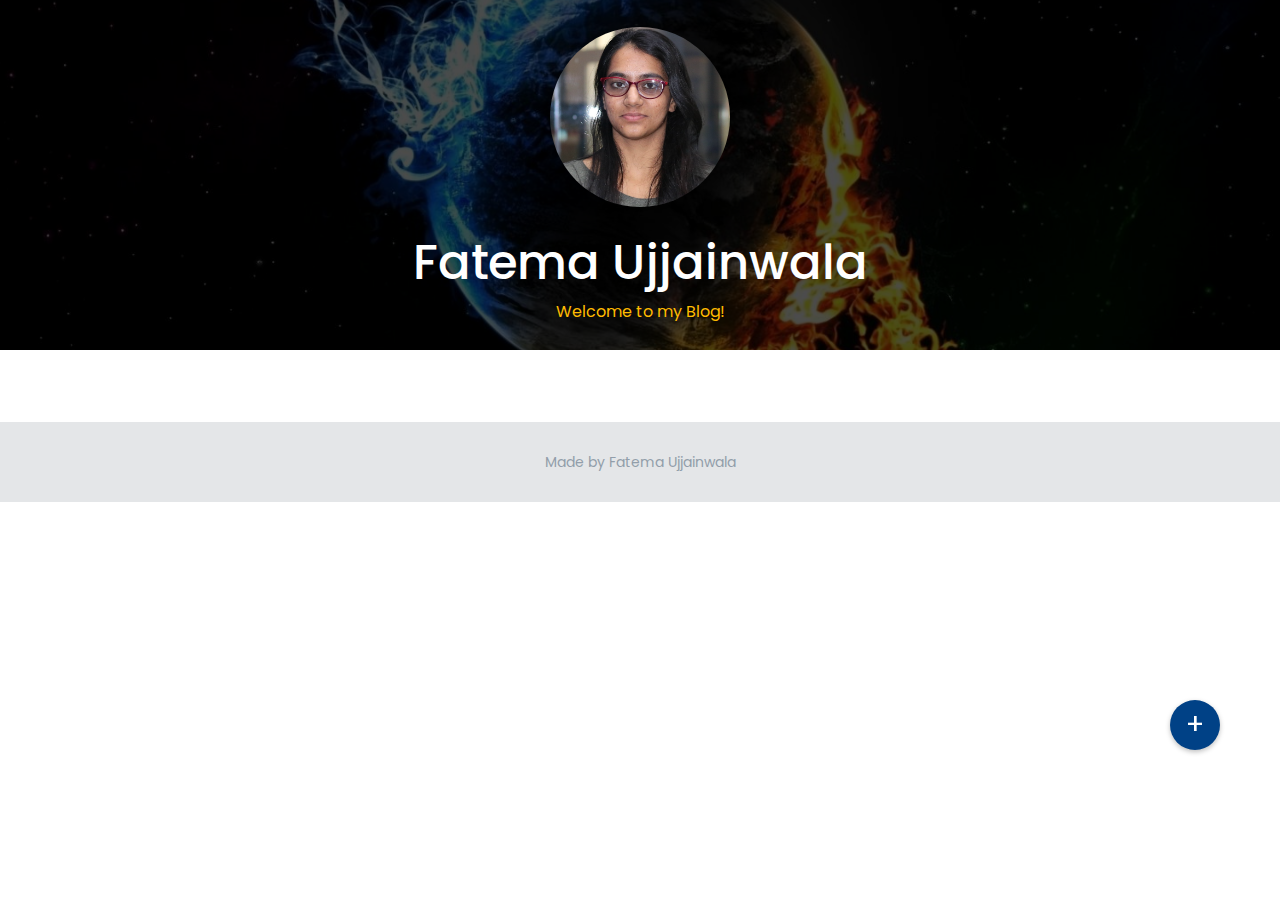
<file: index.html>
<!DOCTYPE html>
<html lang="en">
  <head>
    <meta charset="UTF-8" />
    <meta http-equiv="X-UA-Compatible" content="IE=edge" />
    <meta name="viewport" content="width=device-width, initial-scale=1.0" />
    <title>My Blog</title>
    <link rel="stylesheet" href="styles/style.css" />
  </head>
  <body class="home-page">
    <header>
      <div class="profile-image"></div>
      <div class="profile-name">Fatema Ujjainwala</div>
      <div class="profile-caption">Welcome to my Blog!</div>
    </header>
    <main>
      <div class="main-container blog-posts"></div>
    </main>
    <footer>
      <p>Made by Fatema Ujjainwala</p>
    </footer>
    <div class="add-post">
      <a href="new-post.html">
        <div class="nav-button new-post-button">+</div>
      </a>
    </div>
    <script src="js/main.js"></script>
  </body>
</html>
</file>
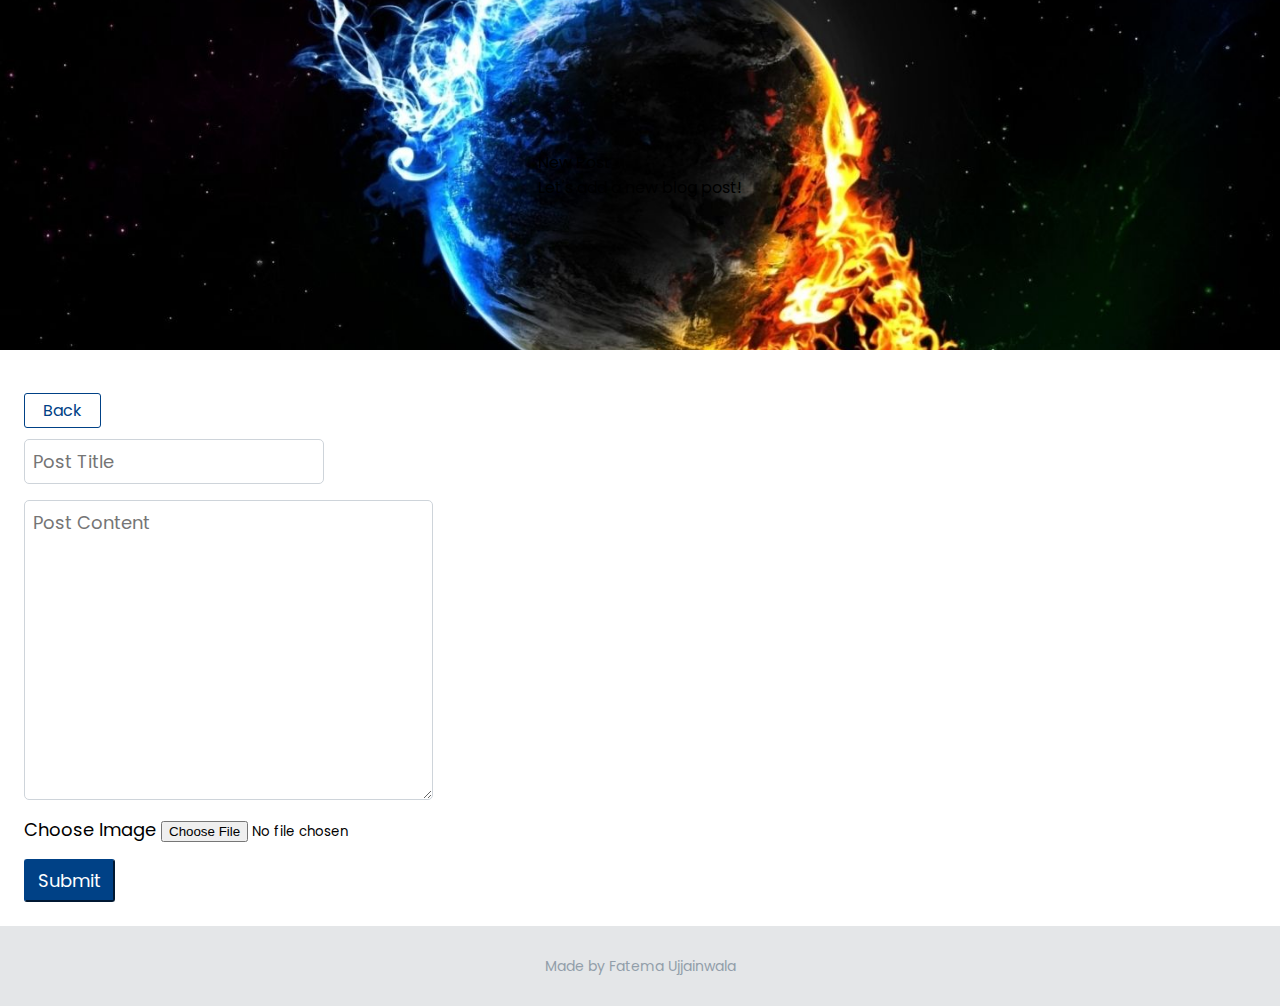
<file: new-post.html>
<!DOCTYPE html>
<html>
    <head>
        <meta charset="utf-8">
        <meta http-equiv="X-UA-Compatible" content="IE=edge">
        <title>New Post</title>
        <meta name="description" content="">
        <meta name="viewport" content="width=device-width, initial-scale=1">
        <link rel="stylesheet" href="styles/style.css">
        <link rel="stylesheet" href="styles/new-post.css">
    </head>
    <body>
        <div class="container new-post-page">
            <header>
                <div class="header-container">
                        <div class="title">New Post</div>
                        <div class="subtext">
                            Let's add a new blog post!
                        </div>
                </div>
            </header>
            <div class="main">
                <div class="main-container">
                    <div class="navigation">
                        <a href="index.html">Back</a>
                    </div>
                    <div class="form-container">
                        <form id="formPost">
                            <input id="form-post-title" type="text" name="post-title" placeholder="Post Title"/>
                            <textarea id="form-post-content" name="post-content" placeholder="Post Content"></textarea>
                            <div>
                                <label>Choose Image</label>
                                <input id="form-post-image" type="file" name="post-image" accept="image/*">
                            </div>
                            <button id="form-post-submit" type="button" onclick="submitNewPost()">Submit</button>
                        </form>
                    </div>
                </div>
            </div>
            <footer>
                <p>Made by Fatema Ujjainwala</p>
            </footer>
        </div>
        <script src="js/new-post.js"></script>
    </body>
</html>
</file>
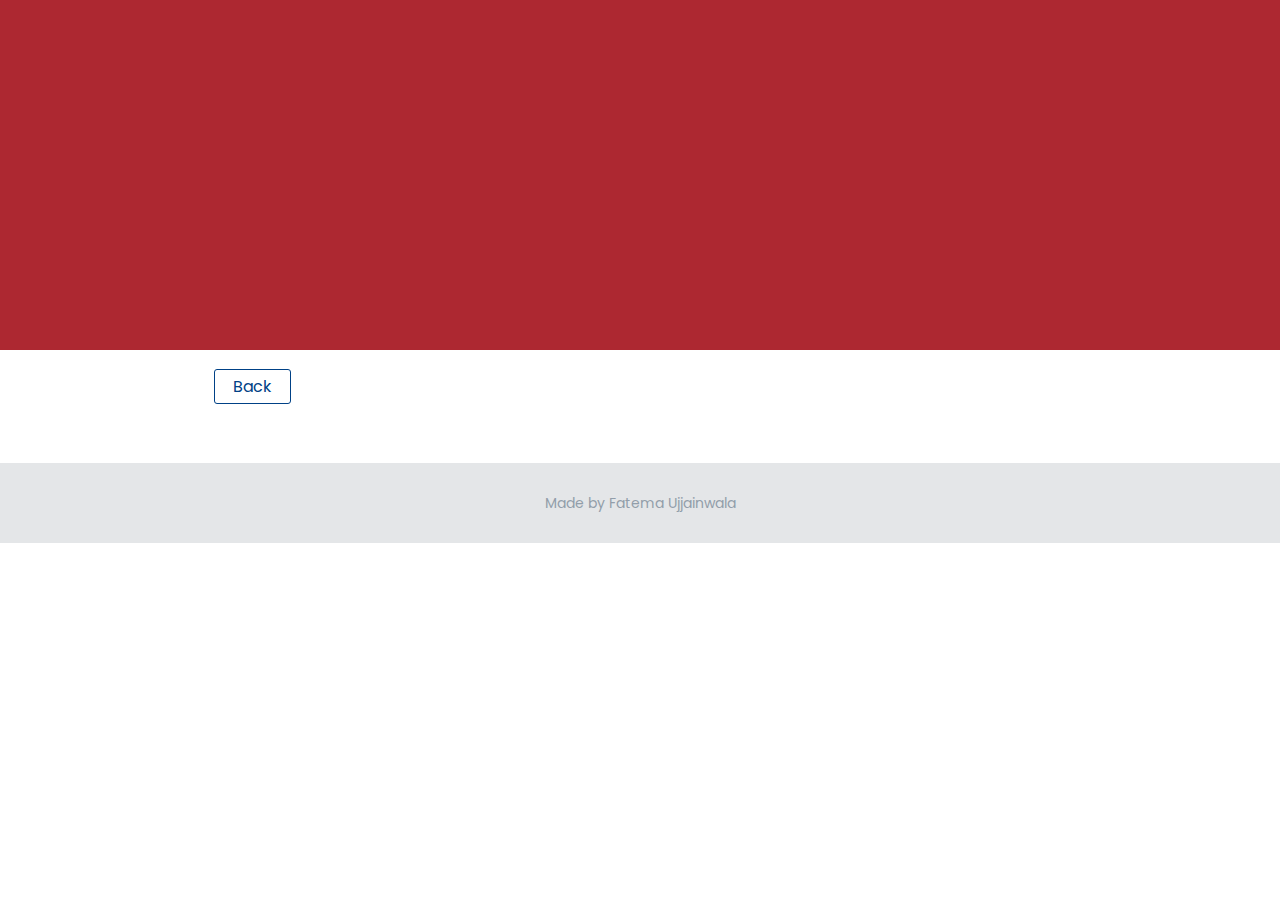
<file: show-post.html>
<!DOCTYPE html>
<html lang="en">
  <head>
    <meta charset="UTF-8" />
    <meta http-equiv="X-UA-Compatible" content="IE=edge" />
    <meta name="viewport" content="width=device-width, initial-scale=1.0" />
    <link rel="stylesheet" href="styles/style.css" />
    <link rel="stylesheet" href="styles/show-post-style.css" />
    <title>Show Post</title>
  </head>
  <body>
    <header>
      <div id="individual-post-image"></div>
    </header>
    <main>
      <div class="main-container">
        <div class="navigation"><a href="index.html">Back </a></div>
        <div class="post-container">
          <div id="individual-post-title"><h2></h2></div>
          <div id="individual-post-date"><p></p></div>
          <div id="individual-post-text"><p></p></div>
        </div>
      </div>
    </main>
    <footer>
      <p>Made by Fatema Ujjainwala</p>
    </footer>
    <script src="/js/post.js"></script>
  </body>
</html>
</file>
<file: styles/style.css>
@import url("https://fonts.googleapis.com/css2?family=Poppins:wght@100;200;300;400;500;600&display=swap");

* {
  margin: 0;
  padding: 0;
  list-style: none;
  text-decoration: none;
  box-sizing: border-box;
  font-family: "Poppins", sans-serif;
}

header {
  min-height: 350px;
  background-color: #ad2831;
  display: flex;
  justify-content: center;
  align-items: center;
  flex-direction: column;
  background-size: cover;
  background-position: center;
  position: relative;
}

.home-page header,.new-post-page header {
  background-image: url(/images/header-backdrop.jpeg);
}


header > * {
  z-index: 1;
}

.home-page header::after {
  content: "";
  position: absolute;
  top: 0;
  bottom: 0;
  right: 0;
  left: 0;
  background-color: rgba(0, 0, 0, 0.7);
}

.profile-image {
  width: 180px;
  height: 180px;
  background-color: #fff;
  border-radius: 50%;
  margin-bottom: 20px;
  background-image: url(/images/profile-photo.png);
  background-size: cover;
  background-position: center;
}

.profile-name {
  color: #fff;
  font-size: 3rem;
  font-weight: 500;
}

.profile-caption {
  color: #ffbb00;
}

main {
  background-color: #fff;
  display: flex;
  justify-content: center;
  align-items: center;
}

.main-container {
  width: 100%;
  padding: 24px;
  display: flex;
  flex-wrap: wrap;
  margin-top: 24px;
  justify-content: center;
  align-items: center;
}

a {
  color: #000;
}

.post {
  display: flex;
  flex-direction: column;
  justify-content: center;
  align-items: center;
  margin: 16px 24px;
  max-width: 350px;
  min-height: 300px;
  transition: all 0.3s ease-in-out;
  cursor: pointer;
  border-radius: 8px;
  border: 1px solid #d3d3d3;
}

.post:hover {
  transform: scale(1.05);
  border-radius: 8px;
  box-shadow: 0 1.5rem 3rem 0 rgba(0, 0, 0, 0.2);
}

.post-image {
  height: 150px;
  width: 348px;
  border-radius: 8px 8px 0px 0x;
}

.post-content {
  padding: 12px;
  background-color: #fff;
  border-radius: 8px;
}

.post-content .post-title {
  margin-top: 12px;
  margin-bottom: 12px;
  height: 60px;
}

.post-content .post-title h2 {
  font-weight: 400;
  font-size: 20px;
}
.post-content .post-text {
  overflow: hidden;
  height: 80px;
  width: 300px;
}

.post-content .post-text p {
  font-size: 14px;
  font-weight: 300;
  color: #767676;
  text-align: left;
}

.post-content .post-date {
  display: flex;
  justify-content: flex-end;
  margin-top: 16px;
  height: 30px;
}
.post-content .post-date p {
  font-size: 12px;
  color: #afafb0;
  font-weight: 300;
}

footer {
  min-height: 80px;
  background-color: #e4e6e8;
  display: flex;
  justify-content: center;
  align-items: center;
  color: #929eaa;
  font-size: 14px;
}

.add-post {
  cursor: pointer;
  position: fixed;
  bottom: 150px;
  right: 60px;
  width: 50px;
  height: 50px;
  border-radius: 50%;
  background-color: #004186;
  box-shadow: 0 2px 5px 0 rgba(0, 0, 0, 0.25);
  display: flex;
  justify-content: center;
  align-items: center;
  transition: all 0.25s ease-in-out;
}

.add-post:hover {
  background-color: #002349;
}

.nav-button {
  color: #fff;
  font-size: 28px;
}
</file>
<file: styles/new-post.css>
.new-post-page .main-container{
    display:flex;
    justify-content: center;
    flex-direction: column;
   align-items: flex-start;
}

form > * {
    display: block;
    margin-top: 16px;
    font-size: 18px;
}

#form-post-title {
    width: 300px;
}

#form-post-title, #form-post-content {
    border: 1px solid #ced4da;
    padding: 8px;
    border-radius: 5px;
    color: #495057;
}

#form-post-content {
    width: 100%;
    min-width: 100%;
    max-width: 100%;
    min-height: 300px;
}

#form-post-submit {
    background-color: #004186;
    border-color: #004186;
    color: white;
    padding: .375rem .75rem;
    border-radius: 3px;
    cursor: pointer;
    transition: all 0.2s ease-in-out;
}

#form-post-submit:hover {
    background-color: #002349;
}

.new-post-page .main-container .navigation {
    /* position:absolute;
    top:20px;
    left:20px; */
}

.navigation a {
    border: 1px solid #004186;
    color: #004186;
    padding: 5px 18px;
    border-radius: 3px;
  }
  .navigation a:hover {
    background-color: #004186;
    color: #fff;
  }
</file>
<file: styles/show-post-style.css>
@import url("https://fonts.googleapis.com/css2?family=Poppins:wght@100;200;300;400;500;600&display=swap");

* {
  margin: 0;
  padding: 0;
  list-style: none;
  text-decoration: none;
  box-sizing: border-box;
  font-family: "Poppins", sans-serif;
}

.main-container {
  display: flex;
  justify-content: flex-start;
  align-items: start;
  margin-top: 0;
  flex-direction: column;
  width: 100%;
  max-width: 900px;
}

.navigation a {
  border: 1px solid #004186;
  color: #004186;
  padding: 5px 18px;
  border-radius: 3px;
}
.navigation a:hover {
  background-color: #004186;
  color: #fff;
}

.post-container {
  flex-direction: column;
  margin-top: 20px;
}
#individual-post-image {
  background-size: cover;
}

#individual-post-date {
  font-size: 0.8rem;
  margin-top: 5px;
  margin-bottom: 20px;
  color: #b9b9b9;
}
#individual-post-title {
  text-align: left;
  font-size: 1.6rem;
  line-height: 3rem;
  margin: 20px 0 0;
}

#individual-post-text {
  color: #787b7f;
}
</file>
